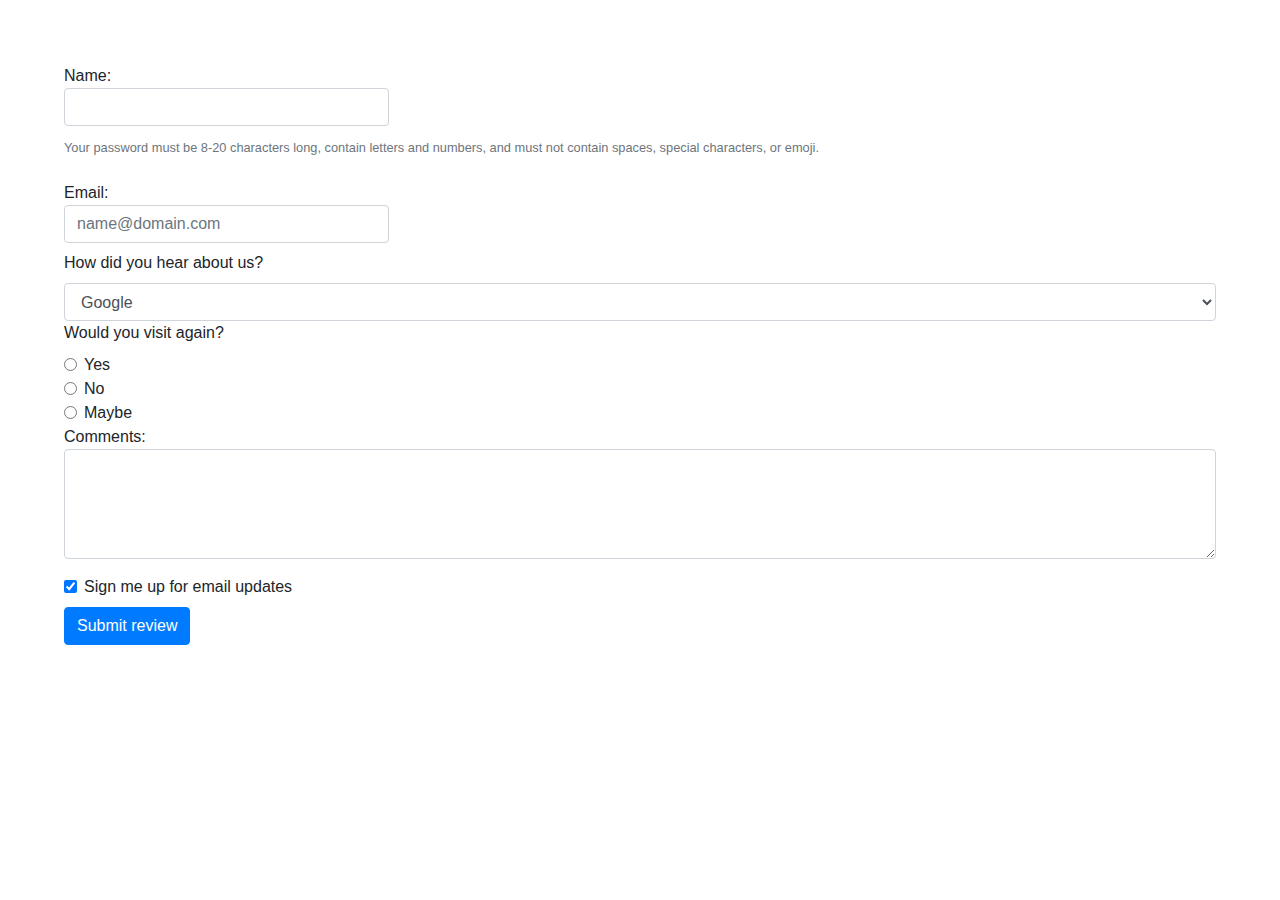
<file: FormExample-complete.html>
<!DOCTYPE html>
<html>

<head>
	<title>Forms</title>
	<!-- Required meta tags -->
	<meta charset="utf-8">
	<meta name="viewport" content="width=device-width, initial-scale=1, shrink-to-fit=no">

	<!-- Bootstrap CSS -->
	<link rel="stylesheet" href="https://stackpath.bootstrapcdn.com/bootstrap/4.3.1/css/bootstrap.min.css"
		integrity="sha384-ggOyR0iXCbMQv3Xipma34MD+dH/1fQ784/j6cY/iJTQUOhcWr7x9JvoRxT2MZw1T" crossorigin="anonymous">



</head>

<style type="text/css">
	body{
		padding: 5%;
	}
	legend{
		width: inherit;
		padding: 0 5px;
		font-size: 100%;
	}




</style>
<body>
	<form action="firstphpform.php"  method="get">
		<div class="form-group">
			<label>Name: <input type="text" class="form-control" name="name" size="30" maxlength="100" required></label><br />
      <small id="passwordHelpBlock" class="form-text text-muted">​

  Your password must be 8-20 characters long, contain letters and numbers, and must not contain spaces, special characters, or emoji.​

</small>
<br/>
			<label>Email: <input type="email" class="form-control" name="email" size="30" maxlength="100" placeholder="name@domain.com"
					required></label><br />
		

			
			<label for="hear-about">How did you hear about us?</label>
			<select name="referrer" id="hear-about" class="form-control">
					<option value="google">Google</option>
					<option value="friend">Friend</option>
					<option value="advert">Advert</option>
					<option value="other">Other</option>
			</select>
			<label>Would you visit again?</label>
			<div class="form-check" >
				<input type="radio" id="r1" class="form-check-input" name="rating" value="yes" />
			   <label for="r1" class="form-check-label" >Yes</label> 
			</div>
			<div class="form-check" >
			   <input type="radio" class="form-check-input" name="rating" value="no" /> 
				<label class="form-check-label"> No</label>
			</div>
			<div class="form-check" >
				<input type="radio" class="form-check-input" name="rating" value="maybe" /> 
				<label class="form-check-label">Maybe</label>
			</div>
			<p>
				<label class="form-check-label" for="comments">Comments:</label><br />
				<textarea rows="4" cols="40" id="comments" class="form-control" ></textarea>
			</p> 

			<div class="form-check ">
			<label class="form-check-label mb-2"><input type="checkbox" name="subscribe" class="form-check-input mb-2" checked="checked" /> Sign me up for email
				updates</label><br />
			</div>


			<input type="submit" value="Submit review" class="btn btn-primary" />
		</div>
	</form>

	

	<script src="https://code.jquery.com/jquery-3.2.1.slim.min.js"
		integrity="sha384-KJ3o2DKtIkvYIK3UENzmM7KCkRr/rE9/Qpg6aAZGJwFDMVNA/GpGFF93hXpG5KkN"
		crossorigin="anonymous"></script>
	<script src="https://cdnjs.cloudflare.com/ajax/libs/popper.js/1.12.9/umd/popper.min.js"
		integrity="sha384-ApNbgh9B+Y1QKtv3Rn7W3mgPxhU9K/ScQsAP7hUibX39j7fakFPskvXusvfa0b4Q"
		crossorigin="anonymous"></script>
	<script src="https://maxcdn.bootstrapcdn.com/bootstrap/4.0.0/js/bootstrap.min.js"
		integrity="sha384-JZR6Spejh4U02d8jOt6vLEHfe/JQGiRRSQQxSfFWpi1MquVdAyjUar5+76PVCmYl"
		crossorigin="anonymous"></script>



</body>

</html>
</file>
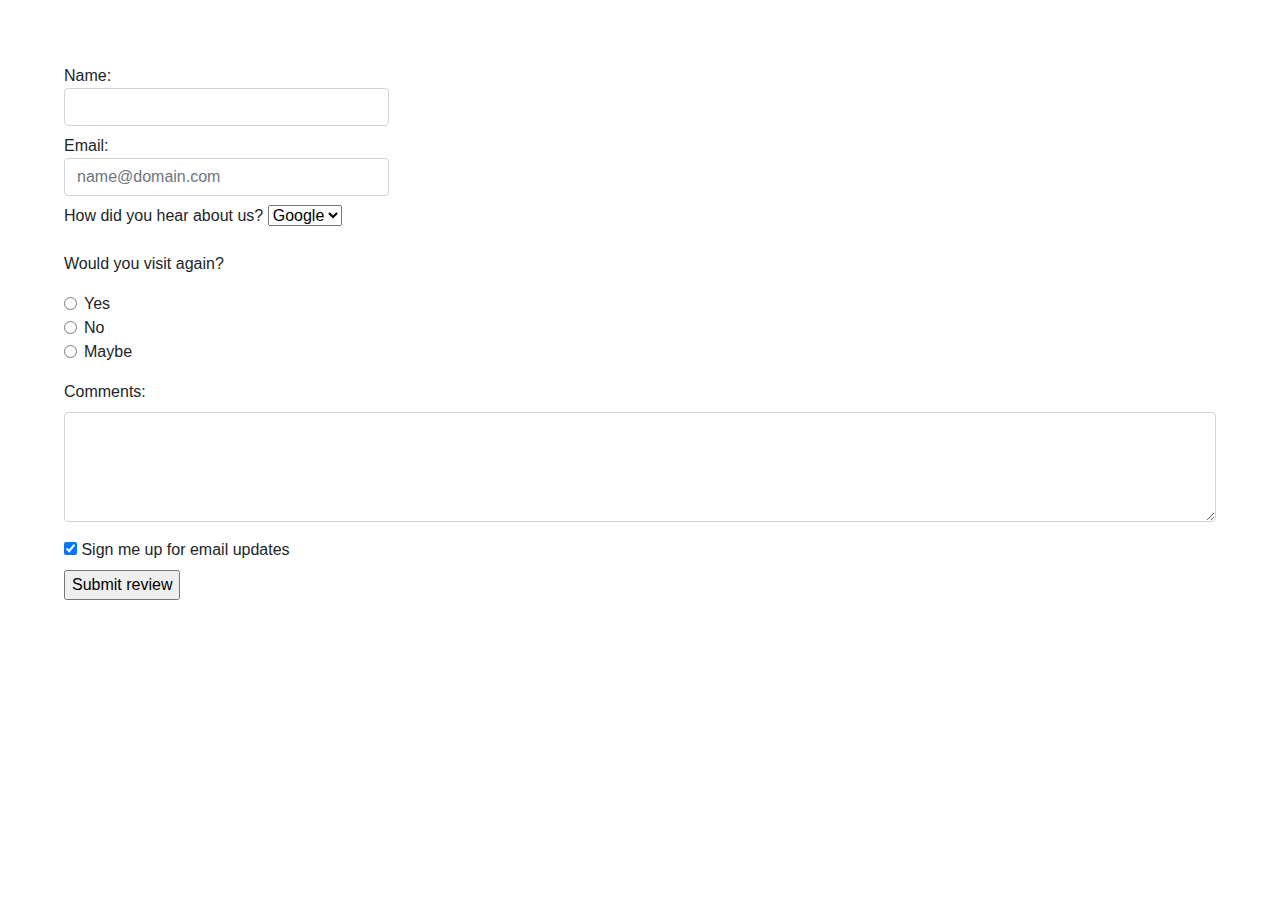
<file: formexample.html>
<!DOCTYPE html>
<html lang="en">
<head>
	<title>Forms</title>
	<!-- Required meta tags -->
	<meta charset="utf-8">
	<meta name="viewport" content="width=device-width, initial-scale=1, shrink-to-fit=no">

	<!-- Bootstrap CSS -->
	<link rel="stylesheet" href="https://stackpath.bootstrapcdn.com/bootstrap/4.3.1/css/bootstrap.min.css"
		integrity="sha384-ggOyR0iXCbMQv3Xipma34MD+dH/1fQ784/j6cY/iJTQUOhcWr7x9JvoRxT2MZw1T" crossorigin="anonymous">
	<!-- white spacing -->
	<style type="text/css">
		body {
			padding: 5%;
		}

		legend {
			width: inherit;
			padding: 0 5px;
			font-size: 100%;
		}
	</style>
</head>

<body>
	<form  method="get" >
  <div class="form-group">

		<label>Name: <input type="text" name="name" class="form-control" size="30" maxlength="100" required></label><br />
		<label>Email: <input type="email" name="email" class="form-control"  size="30" maxlength="100" placeholder="name@domain.com"
				required></label><br />


		<p>
			<label for="hear-about">How did you hear about us?</label>
			<select name="referrer" id="hear-about">
				<option value="google">Google</option>
				<option value="friend">Friend</option>
				<option value="advert">Advert</option>
				<option value="other">Other</option>
			</select>
		</p>
		<p>
			Would you visit again?<br />
      <div class="form-check >
			<label class="form-check-label"><input type="radio" class="form-check-input"  name="rating" value="yes" /> Yes</label>
      </div>
      <div class="form-check >
			<label class="form-check-label"><input type="radio" class="form-check-input"  name="rating" value="no" /> No</label>
      </div>
       <div class="form-check >
			<label class="form-check-label"><input type="radio" class="form-check-input" name="rating" value="maybe" /> Maybe</label>
       </div>
		</p>
		<p>
			<label for="comments">Comments:</label><br />
			<textarea rows="4" cols="40" id="comments" class="form-control" ></textarea>
		</p>
		<label><input type="checkbox" name="subscribe" checked="checked" /> Sign me up for email updates</label><br />



		<input type="submit" value="Submit review" />
</div>
	</form>


	<!--- bootstrap required js -->

	<script src="https://code.jquery.com/jquery-3.2.1.slim.min.js"
		integrity="sha384-KJ3o2DKtIkvYIK3UENzmM7KCkRr/rE9/Qpg6aAZGJwFDMVNA/GpGFF93hXpG5KkN"
		crossorigin="anonymous"></script>
	<script src="https://cdnjs.cloudflare.com/ajax/libs/popper.js/1.12.9/umd/popper.min.js"
		integrity="sha384-ApNbgh9B+Y1QKtv3Rn7W3mgPxhU9K/ScQsAP7hUibX39j7fakFPskvXusvfa0b4Q"
		crossorigin="anonymous"></script>
	<script src="https://maxcdn.bootstrapcdn.com/bootstrap/4.0.0/js/bootstrap.min.js"
		integrity="sha384-JZR6Spejh4U02d8jOt6vLEHfe/JQGiRRSQQxSfFWpi1MquVdAyjUar5+76PVCmYl"
		crossorigin="anonymous"></script>

</body>

</html>
</file>
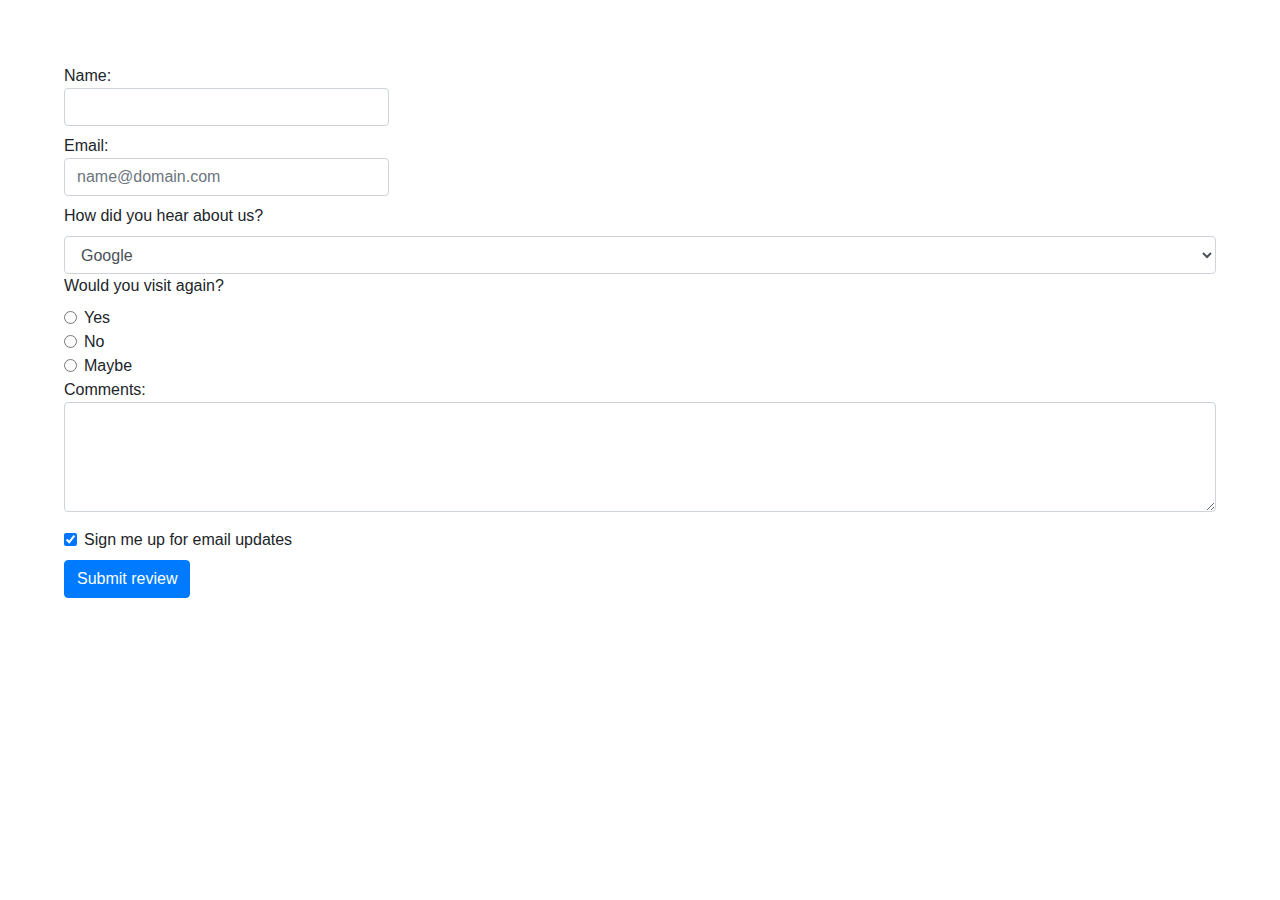
<file: formexamplecomplete.html>
<!DOCTYPE html>
<html>

<head>
	<title>Forms</title>
	<!-- Required meta tags -->
	<meta charset="utf-8">
	<meta name="viewport" content="width=device-width, initial-scale=1, shrink-to-fit=no">

	<!-- Bootstrap CSS -->
	<link rel="stylesheet" href="https://stackpath.bootstrapcdn.com/bootstrap/4.3.1/css/bootstrap.min.css"
		integrity="sha384-ggOyR0iXCbMQv3Xipma34MD+dH/1fQ784/j6cY/iJTQUOhcWr7x9JvoRxT2MZw1T" crossorigin="anonymous">



</head>

<style type="text/css">
	body{
		padding: 5%;
	}
	legend{
		width: inherit;
		padding: 0 5px;
		font-size: 100%;
	}

</style>
<body>
	<form action="firstphpform.php"  method="get">
		<div class="form-group">
			<label>Name: <input type="text" class="form-control" name="name" size="30" maxlength="100" required></label><br />
			<label>Email: <input type="email" class="form-control" name="email" size="30" maxlength="100" placeholder="name@domain.com"
					required></label><br />



			<label for="hear-about">How did you hear about us?</label>
			<select name="referrer" id="hear-about" class="form-control">
					<option value="google">Google</option>
					<option value="friend">Friend</option>
					<option value="advert">Advert</option>
					<option value="other">Other</option>
			</select>
			<label>Would you visit again?</label>
			<div class="form-check" >
				<input type="radio" id="r1" class="form-check-input" name="rating" value="yes" />
			   <label for="r1" class="form-check-label" >Yes</label> 
			</div>
			<div class="form-check" >
			   <input type="radio" class="form-check-input" name="rating" value="no" /> 
				<label class="form-check-label"> No</label>
			</div>
			<div class="form-check" >
				<input type="radio" class="form-check-input" name="rating" value="maybe" /> 
				<label class="form-check-label">Maybe</label>
			</div>
			<p>
				<label class="form-check-label" for="comments">Comments:</label><br />
				<textarea rows="4" cols="40" id="comments" class="form-control" ></textarea>
			</p> 

			<div class="form-check ">
			<label class="form-check-label mb-2"><input type="checkbox" name="subscribe" class="form-check-input mb-2" checked="checked" /> Sign me up for email
				updates</label><br />
			</div>


			<input type="submit" value="Submit review" class="btn btn-primary" />
		</div>
	</form>



	<script src="https://code.jquery.com/jquery-3.2.1.slim.min.js"
		integrity="sha384-KJ3o2DKtIkvYIK3UENzmM7KCkRr/rE9/Qpg6aAZGJwFDMVNA/GpGFF93hXpG5KkN"
		crossorigin="anonymous"></script>
	<script src="https://cdnjs.cloudflare.com/ajax/libs/popper.js/1.12.9/umd/popper.min.js"
		integrity="sha384-ApNbgh9B+Y1QKtv3Rn7W3mgPxhU9K/ScQsAP7hUibX39j7fakFPskvXusvfa0b4Q"
		crossorigin="anonymous"></script>
	<script src="https://maxcdn.bootstrapcdn.com/bootstrap/4.0.0/js/bootstrap.min.js"
		integrity="sha384-JZR6Spejh4U02d8jOt6vLEHfe/JQGiRRSQQxSfFWpi1MquVdAyjUar5+76PVCmYl"
		crossorigin="anonymous"></script>



</body>
</file>
